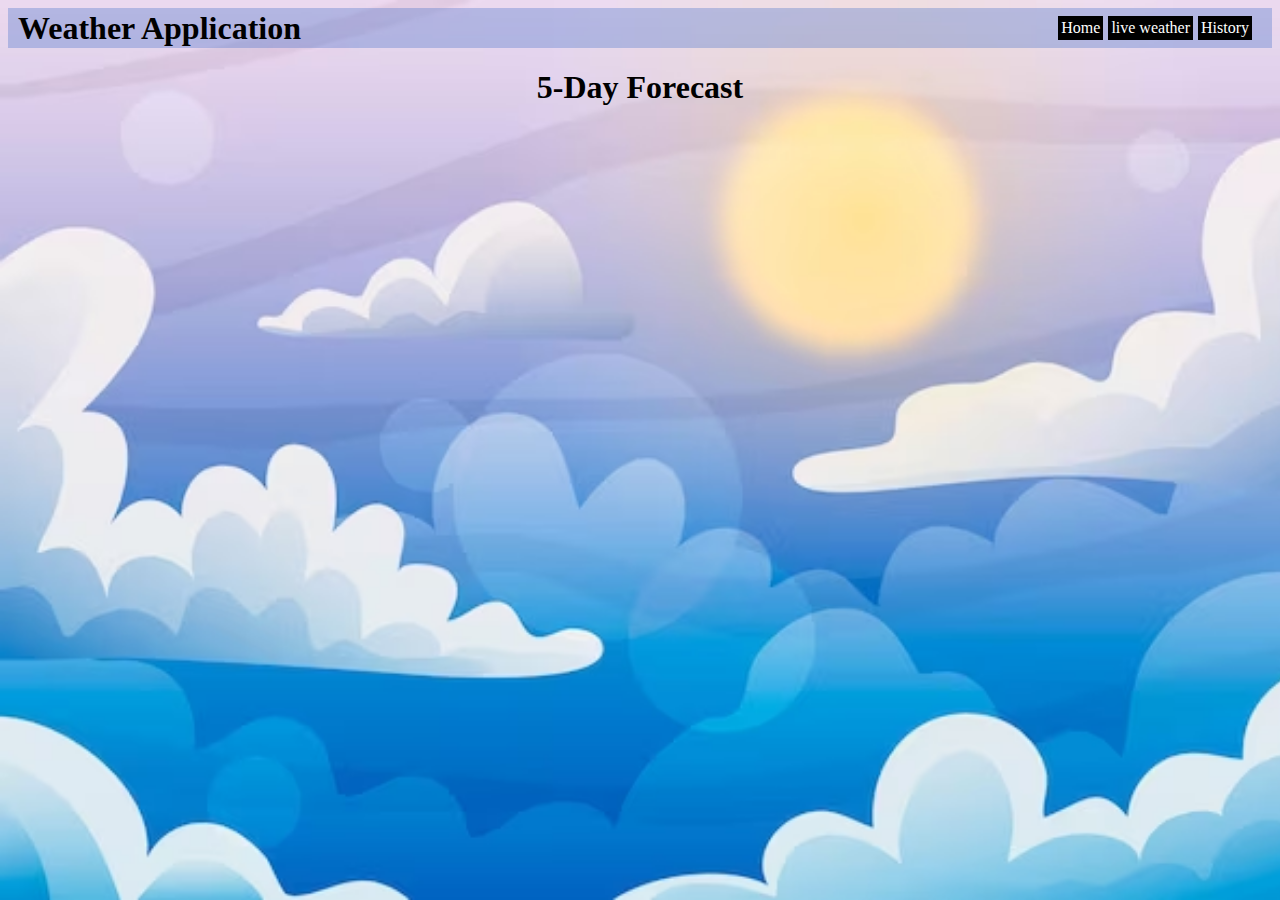
<file: Forecast.html>
<!DOCTYPE html>
<html lang="en">
<head>
    <meta charset="UTF-8">
    <meta name="viewport" content="width=device-width, initial-scale=1.0">
    <title>Forecast</title>
    <link rel="stylesheet" href="./Forecasr.css">
</head>
<body>
    <div class="NavBar">
        <div class="Heading">
        <h1>Weather Application</h1>
        </div>
        <div class="mainNav">
            <a href="/index.html">Home</a>
            <a href="https://ahorn.lima-city.de/owm/">live weather</a>
            <a href="/History.html">History</a>
        </div>
    </div>
    <h1>5-Day Forecast</h1>
    <div id="data">
    </div>
    <script src="./Forecast.js"></script>
</body>
</html>
</file>
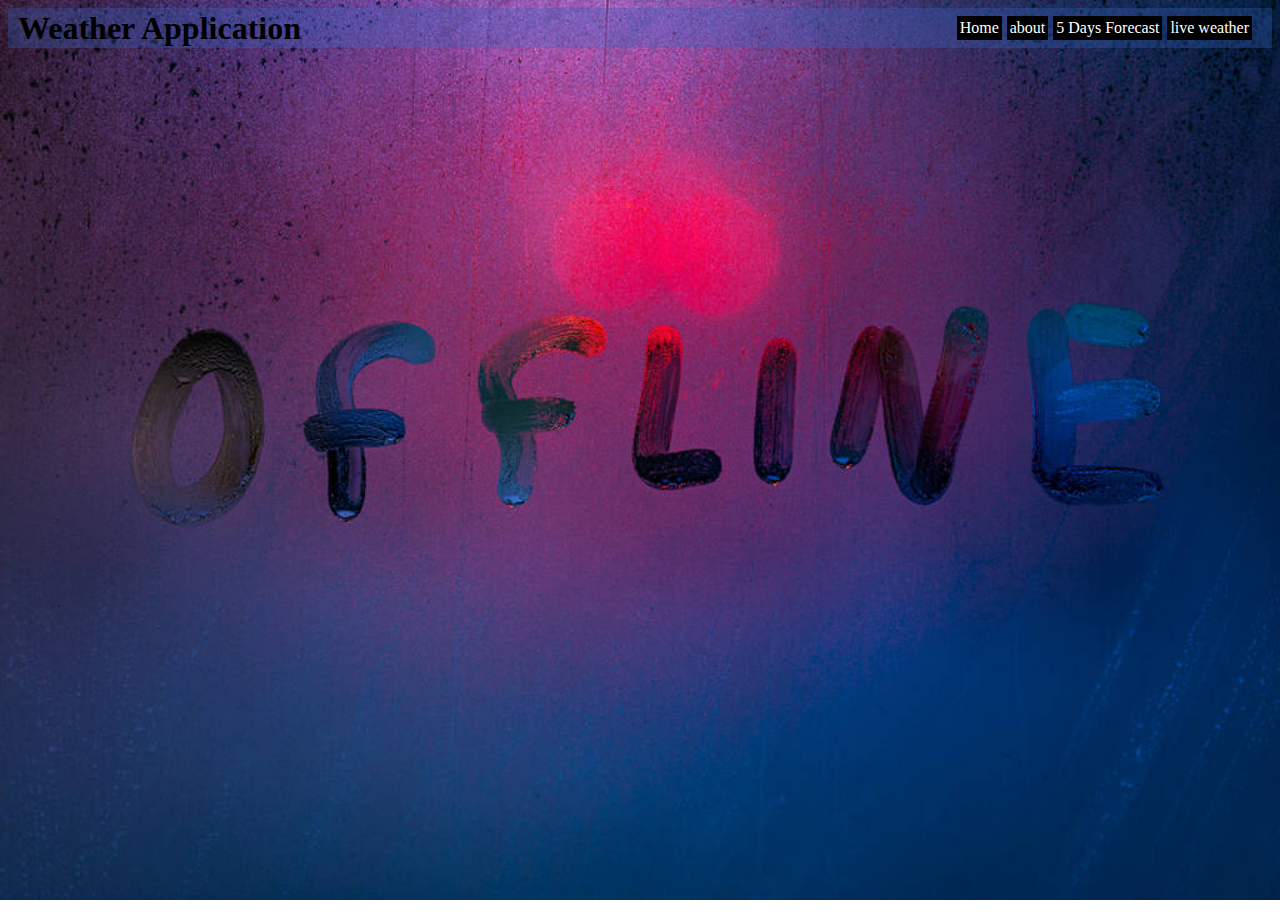
<file: History.html>
<!DOCTYPE html>
<html lang="en">
<head>
    <meta charset="UTF-8">
    <meta name="viewport" content="width=device-width, initial-scale=1.0">
    <title>History</title>
    <link rel="stylesheet" href="./History.css">
</head>
<body>
    <div class="NavBar">
        <div class="Heading">
        <h1>Weather Application</h1>
        </div>
        <div class="mainNav">
            <a href="/index.html">Home</a>
            <a href="/about.html">about</a>
            <a href="/Forecast.html">5 Days Forecast</a>
            <a href="https://ahorn.lima-city.de/owm/">live weather</a>
        </div>
    </div>
    <div id="History">
    </div>
    <script src="./History.js"></script>
</body>
</html>
</file>
<file: Forecasr.css>
body{
    background-image: url("./weather.avif");
    background-repeat: no-repeat;
    background-size: cover;
    text-align: center;
    background-attachment: fixed; 
}

body::-webkit-scrollbar {
    display: none;
    }


.Heading{
    /* text-align: left; */
    margin-right: auto; /* Pushes the logo to the left */
    padding: 10px;
}

.NavBar{
    height: 40px;
    margin: auto;
    display: flex;
    background-color: rgba(52, 102, 200, 0.3);
    overflow: hidden;
    display: flex;
    align-items: center; /* Align items vertically in the center */
}

.mainNav{
    text-align: center;
    padding: 14px 20px;
    text-decoration: none;
    display: flex;
    gap: 5px;
}
.mainNav a{
    color: white;
    background-color: black;
    border: solid black;
    text-decoration: none;
    position: relative;    
}
.mainNav a:hover {
    background-color: #ddd;
    color: black;
}

@media screen and (max-width: 579px) {
    .NavBar{
        height: 150px;
    }

    .mainNav{
        flex-direction: column;
        gap: 5px;
    } 
  }

  #data{
    display: flex;
    overflow: scroll;
    height: 100%;
    scroll-behavior: smooth;
    /* align-items: center; */
    /* margin-top: 20%; */
    padding: 10%;
    padding-left: 0%;
  }

  #data::-webkit-scrollbar {
    display: none;
    }

  #cont{
    border: 2px solid black;
    padding: 50px;
    margin-left: 10px;
    height: 80vh;
    width: fit-content;
  }

  #img{
    height: 40%;
    width: 100%;
  }

  #cont:hover{
    transform: scale(1.10);
        z-index: 1; /* Ensure the hovered element is on top */
  }
</file>
<file: History.css>
.Heading{
    /* text-align: left; */
    margin-right: auto; /* Pushes the logo to the left */
    padding: 10px;
}

.NavBar{
    height: 40px;
    margin: auto;
    display: flex;
    background-color: rgba(52, 102, 200, 0.3);
    overflow: hidden;
    display: flex;
    align-items: center; /* Align items vertically in the center */
}

.mainNav{
    text-align: center;
    padding: 14px 20px;
    text-decoration: none;
    display: flex;
    gap: 5px;
}
.mainNav a{
    color: white;
    background-color: black;
    border: solid black;
    text-decoration: none;
    position: relative;    
}
.mainNav a:hover {
    background-color: #ddd;
    color: black;
}

@media screen and (max-width: 579px) {
    .NavBar{
        height: 150px;
    }

    .mainNav{
        flex-direction: column;
        gap: 5px;
    } 
  }

  body{
    background-image: url("./Offline2.jpg");
    height: 100vh; 
    background-position: center ;
    background-repeat: no-repeat;
    background-size: 100% 100%;
    background-attachment: fixed;  
  }

  #cont{
    border: 2px solid rgb(52, 102, 200);
    background-color: rgba(52, 102, 200, 0.3);
    margin: 10px;
    text-align: center;
  }

  #History{
    display: flex;
    flex-direction: column;
    
  }
</file>
